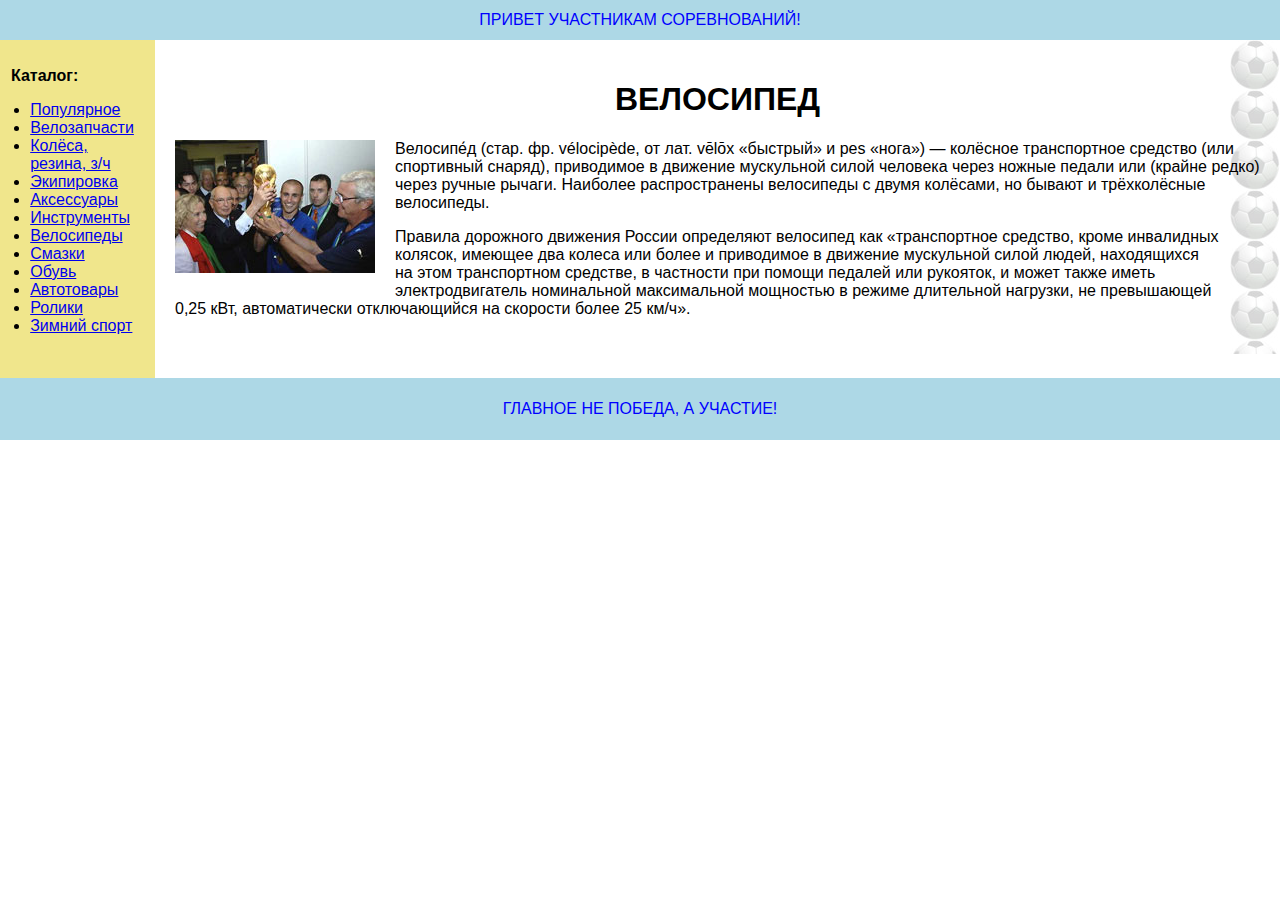
<file: task-1/index.html>
<!DOCTYPE html>
<html lang="en">
<head>
    <meta charset="utf-8">
     <title>Тестовое задание</title>
    <link href="style/main.css" rel="stylesheet" />
</head>
<body>
<header class="header">
    <div class="header__title">Привет участникам соревнований!</div>
</header>

<div class="main-container">
    <nav class="nav">
        <div class="nav__title">Каталог:</div>
        <ul class="nav__list">
            <li><a href="#">Популярное</a></li>
            <li><a href="#">Велозапчасти</a></li>
            <li><a href="#">Колёса, резина, з/ч</a></li>
            <li><a href="#">Экипировка</a></li>
            <li><a href="#">Аксессуары</a></li>
            <li><a href="#">Инструменты</a></li>
            <li><a href="#">Велосипеды</a></li>
            <li><a href="#">Смазки</a></li>
            <li><a href="#">Обувь</a></li>
            <li><a href="#">Автотовары</a></li>
            <li><a href="#">Ролики</a></li>
            <li><a href="#">Зимний спорт</a></li>
        </ul>
    </nav>

    <main class="content-container">
        <h1>Велосипед</h1>
        <img src="images/photo.jpg" class="img-left" alt="">
        <p>Велосипе&#769;д (стар.&nbsp;фр. v&eacute;locip&egrave;de, от&nbsp;лат. vēlōx &laquo;быстрый&raquo; и&nbsp;pes 
            &laquo;нога&raquo;)&nbsp;&mdash; колёсное транспортное средство (или спортивный снаряд), приводимое в&nbsp;движение 
            мускульной силой человека через ножные педали или (крайне редко) через ручные рычаги. Наиболее распространены 
            велосипеды с&nbsp;двумя колёсами, но&nbsp;бывают и&nbsp;трёхколёсные велосипеды.</p>
        <p>Правила дорожного движения России определяют велосипед как &laquo;транспортное средство, кроме инвалидных колясок, 
            имеющее два колеса или более и&nbsp;приводимое в&nbsp;движение мускульной силой людей, находящихся на&nbsp;этом 
            транспортном средстве, в&nbsp;частности при помощи педалей или рукояток, и&nbsp;может также иметь электродвигатель 
            номинальной максимальной мощностью в&nbsp;режиме длительной нагрузки, не&nbsp;превышающей 0,25&nbsp;кВт, 
            автоматически отключающийся на&nbsp;скорости более 25&nbsp;км/ч&raquo;.</p>
    </main>

    <div class="clearfix"></div>
</div>


<footer class="footer">
    <div class="footer__tagline">
        Главное не&nbsp;победа, а&nbsp;участие!
    </div>
</footer>
</body>
</html>
</file>
<file: task-1/style/main.css>
:root {
    --color-blue: #0000ff;
    --color-blue-ligth: #add8e6;
    --color-yellow: #f0e68c;

    --font-size--default:  100%;
    --font-family--base:   Helvetica, Arial, sans-serif;
    --body--bg:   #fff;

    --content-container--padding-h: 20px;
    --content-container--padding-v: 20px;

    --footer--bg: var( --color-blue-ligth);
    --footer--padding-h: 22px;
    --footer--padding-v: 22px;

    --header--bg: var( --color-blue-ligth);
    --header--padding-h: 11px;
    --header--padding-v: 11px;

    --image--margin: 20px;

    --nav--bg:    var(--color-yellow);
    --nav--width: 155px;
    --nav--padding-h: 11px;
    --nav--padding-v: 27px;
}

* {
    box-sizing: border-box;
}

body {
    font-family: var(--font-family--base);
    font-size: var(--font-size--default);
    background-color: var(--body--bg);
    margin: 0;
}

h1 {
    text-align: center;
    text-transform: uppercase;
}

.text-uppercase {
    text-transform: uppercase;
}

.img-left {
    float: left;
    margin-right: var(--image--margin);
    margin-bottom: var(--image--margin);
}

.clearfix::after {
    content: "";
    clear: both;
    display: table;
  }

.content-container {
    padding: var(--content-container--padding-v) var(--content-container--padding-h);
    margin-left: var(--nav--width);
    background: url('../images/ball.png') right top repeat-y
}

.footer {
    background-color: var(--footer--bg);
    padding: var(--footer--padding-v) var(--footer--padding-h);
}
.footer__tagline {
    text-align: center;
    text-transform: uppercase;
    color: var(--color-blue);
}

.header {
    padding: var(--header--padding-v) var(--header--padding-h);
    background-color: var(--header--bg);
}
.header__title {
    text-align: center;
    text-transform: uppercase;
    color: var(--color-blue);
}

.main-container {
    position: relative;
}
/* Background for navigation */
.main-container::before {
    content: '';
    position: absolute;
    width: var(--nav--width);
    background-color: var(--nav--bg);
    top: 0;
    bottom: 0;
    left: 0;
    z-index: 1;
}

.nav {
    width: var(--nav--width);
    background-color: var(--nav--bg);
    padding: var(--nav--padding-v) var(--nav--padding-h);
    float: left;
    position: relative;
    z-index: 2;
}
.nav__list {
    padding-left: 1.2em;
}
.nav__title {
    font-weight: bold;
}

@media screen and (max-width: 768px) {
    .nav {
        float: none;
        width: auto;
    }
    .content-container {
        margin-left: 0;
    }
    .img-left {
        margin-right: 0;
        width: 100%;
        max-width: 100%;
    }
    .main-container::before {
        display: none;
    }
}
</file>
